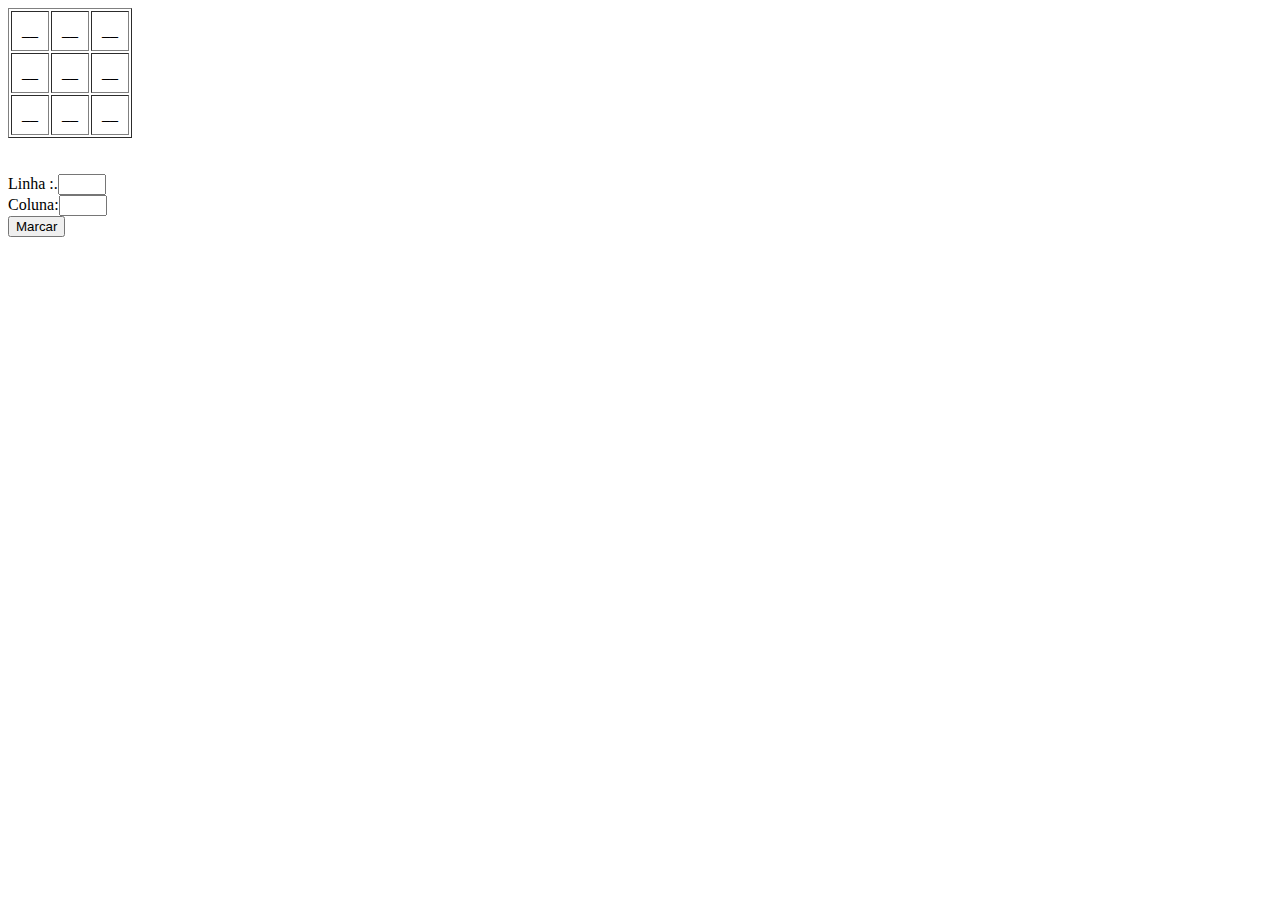
<file: index.html>
<!DOCTYPE html>
<meta charset="UTF-8">
<html>
 <head>
    <title>jogodavelhateste</title>
    <script type="text/javascript" src="jogodavelhateste.js"></script>
 </head>
 <body onload=inicia()>
  <div id='board'></div><br />
  Linha :.<input id="lin" type="number" min="1" max="2"> <br />
  Coluna:<input id="col" type="number"min="1" max="2"> <br />
  <button onclick="jogar()">Marcar</button><br />
  <div id='aviso'></div><br />
 </body>
</html>
</file>
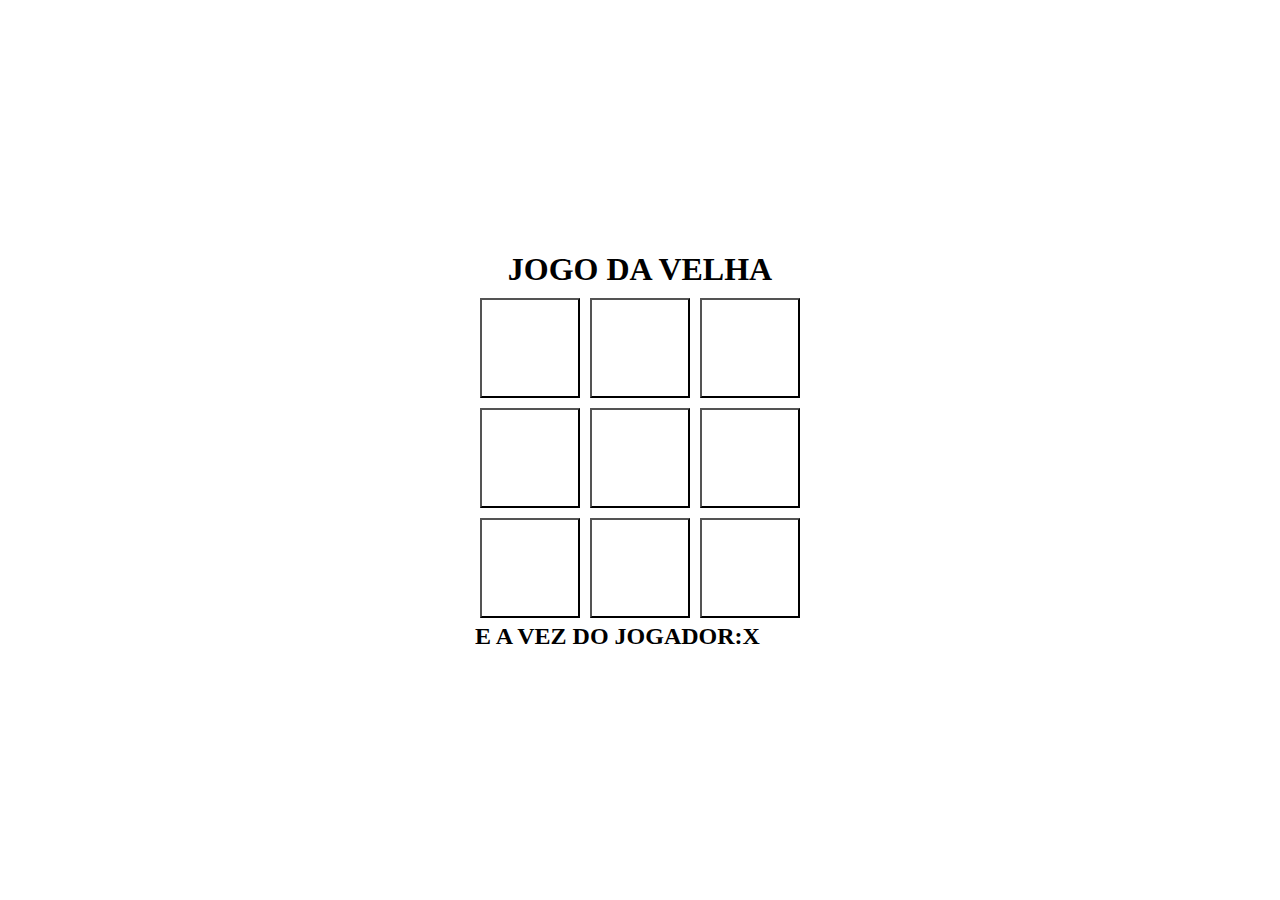
<file: trabalho/index.html>
<!DOCTYPE html>
<html lang="en">
<head>
    <meta charset="UTF-8">
    <meta http-equiv="X-UA-Compatible" content="IE=edge">
    <meta name="viewport" content="width=device-width, initial-scale=1.0">
    <title>jogo da velha</title>
    <link rel="stylesheet" href="azul.css">
</head>
<body>
  <main>
      <h1>JOGO DA VELHA</h1>
      <nr/>
      <div class="game">
          <button data-i="1"></button>
          <button data-i="2"></button>
          <button data-i="3"></button>
          <button data-i="4"></button>
          <button data-i="5"></button>
          <button data-i="6"></button>
          <button data-i="7"></button>
          <button data-i="8"></button>
          <button data-i="9"></button>
      </div>
      <h2 class="currentPlayer"></h2>
  </main>
    <script src="index.js"></script>
</body>
</html>
</file>
<file: trabalho/azul.css>
*{
    margin: 0;
    padding: 0;
    box-sizing: border-box;
    font-family: cursive;
}

body{
height: 100vh;
display: flex;
align-items: center;
justify-content: center;
background: image black;
}
main{
    display: flex;
    flex-direction: column;
    gap: 5px;
}
h1{
    text-align: center;
}
hr{
    font-weight: bold;
    height: 3px;
    background: yellow;
    margin-bottom: 10px;
}
.game{
    display: grid;
    grid-template-columns: 1fr 1fr 1fr;
}
.game button{
    width: 100px;
    height: 100px;
    margin: 5px;
    cursor:pointer;
    font-size: 50px;
    background: white;
}
</file>
